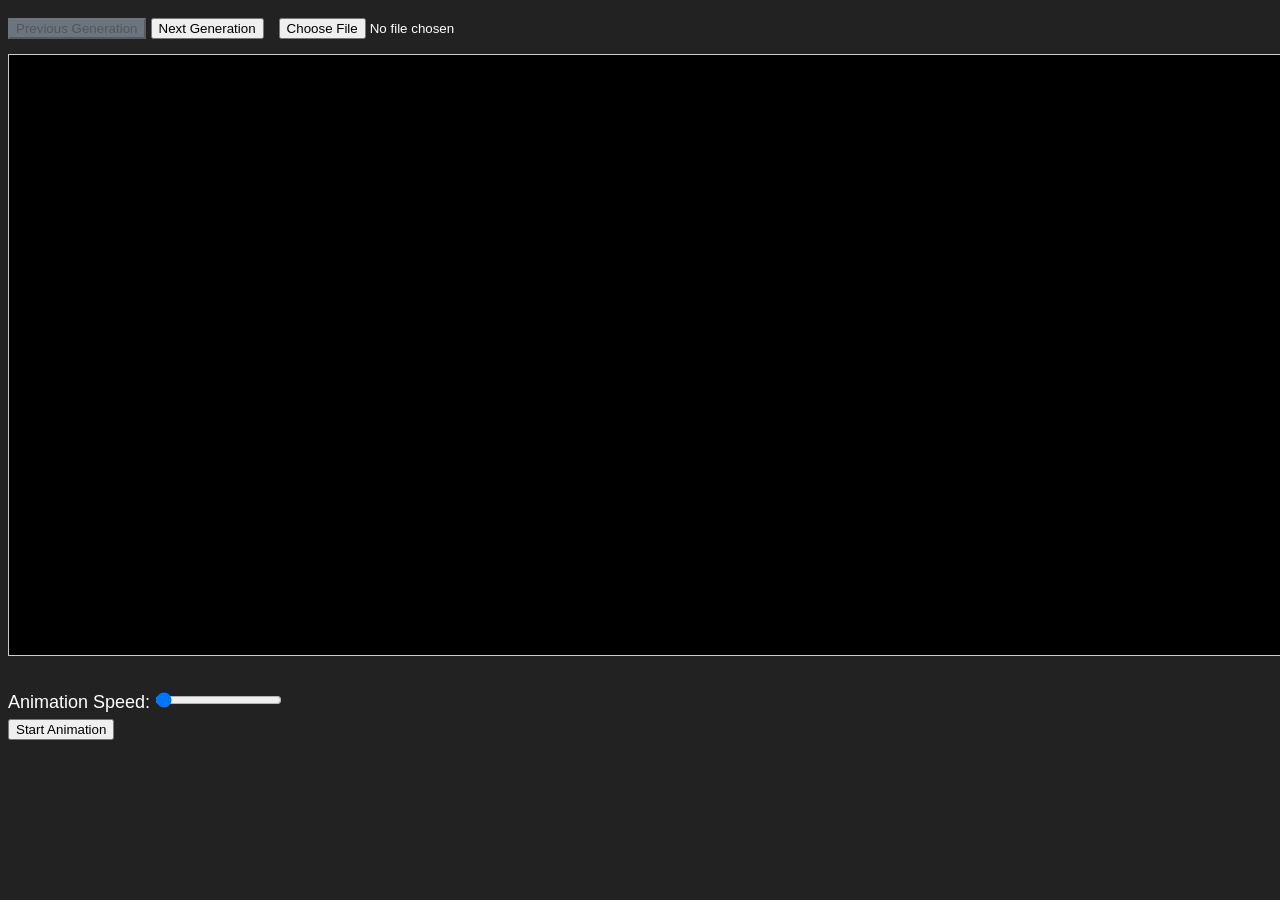
<file: Optimization/Mars Lander/Visualisation tool/index.html>
<!DOCTYPE html>
<html lang="en">
<head>
    <meta charset="UTF-8">
    <meta name="viewport" content="width=device-width, initial-scale=1.0">
    <title>Shuttle Visualization</title>
    <link rel="stylesheet" href="styles.css">
</head>
<body>
    <button id="prevGen" disabled>Previous Generation</button>
    <button id="nextGen">Next Generation</button>
    <input type="file" id="fileInput">
    <svg id="shuttle-visualization" width="1400" height="600"></svg>
    <br>
    <div class="slider-container">
        <label for="speed">Animation Speed:</label>
        <input type="range" id="speed" min="1" max="1000" value="10" step="10">
    </div>
    <button id="startAnimation">Start Animation</button>
    <div id="tooltip"></div>

    <div id="top-fitness-display">
        <!-- Overall top fitness values will be displayed here -->
    </div>
    
    <script src="visualization.js"></script>
</body>
</html>
</file>
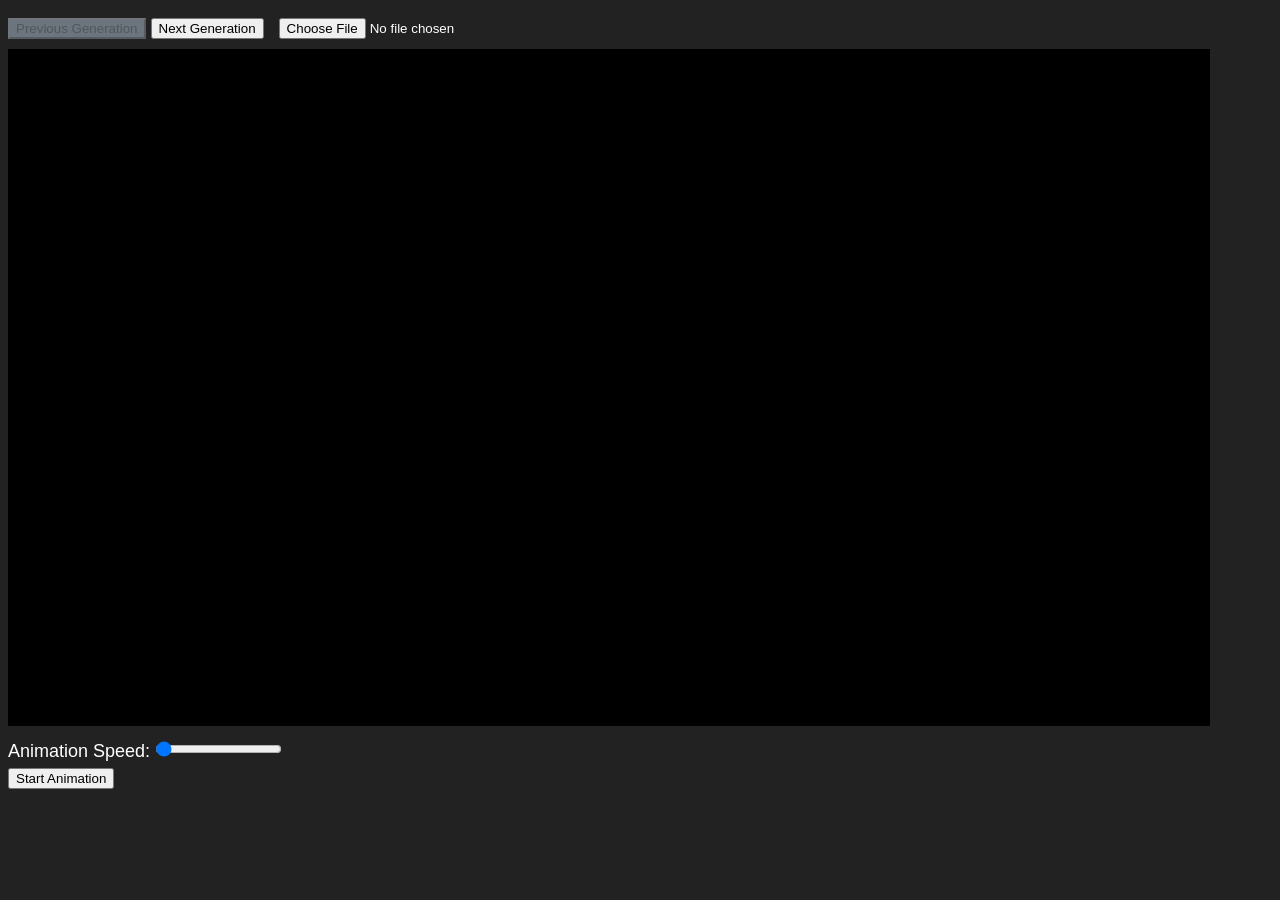
<file: Optimization/Search Race/Visualisation tool/index.html>
<!DOCTYPE html>
<html lang="en">
<head>
    <meta charset="UTF-8">
    <meta name="viewport" content="width=device-width, initial-scale=1.0">
    <title>Shuttle Visualization</title>
    <link rel="stylesheet" href="styles.css">
</head>
<body>
    <!-- Navigation buttons for previous and next generations -->
    <button id="prevGen" disabled>Previous Generation</button>
    <button id="nextGen">Next Generation</button>
    
    <!-- File input to load the shuttle path data -->
    <input type="file" id="fileInput">

    <!-- The SVG canvas where the shuttle paths and checkpoints will be visualized -->
    <svg id="svgCanvas" width="1200" height="675" style="border: 1px solid black;"></svg>
    
    <br>
    
    <!-- Slider control for adjusting the animation speed -->
    <div class="slider-container">
        <label for="speed">Animation Speed:</label>
        <input type="range" id="speed" min="1" max="1000" value="10" step="10">
        <!-- <input type="range" id="speed" min="50" max="1000" value="100" step="50"> -->
    </div>

    <!-- Button to start the animation -->
    <button id="startAnimation">Start Animation</button>

    <!-- Tooltip container for additional information (if needed) -->
    <div id="tooltip"></div>

    <!-- Container to display the top 3 overall fitness values -->
    <div id="topFitnessDisplay">
        <!-- Overall top fitness values will be dynamically inserted here -->
    </div>
    
    <!-- Link to the external JavaScript file -->
    <script src="visualization.js"></script>
</body>
</html>
</file>
<file: Optimization/Mars Lander/Visualisation tool/styles.css>
body {
    font-family: Arial, sans-serif;
    font-size: large;
    background-color: #222;
    color: #fff;
}

#controls {
    margin-bottom: 20px;
}

#shuttle-visualization {
    background-color: black;
    border: 1px solid #ccc;
    margin: 5px auto;
    display: block;
}

#top-fitness-display {
    margin-top: 10px;
    color: #fff;
}



/* //// */

button:hover {
    background-color: #0056b3;
    box-shadow: 0 4px 8px rgba(0, 0, 0, 0.2);
}

button:disabled {
    background-color: #6c757d;
    cursor: not-allowed;
}

input[type="file"] {
    margin: 10px;
}

#speed {
    margin: 10px 0;
    width: 10%;
}
</file>
<file: Optimization/Search Race/Visualisation tool/styles.css>
body {
    font-family: Arial, sans-serif;
    font-size: large;
    background-color: #222;
    color: #fff;
}

#controls {
    margin-bottom: 20px;
}

#shuttle-visualization {
    background-color: black;
    border: 1px solid #ccc;
    margin: 5px auto;
    display: block;
}

#top-fitness-display {
    margin-top: 10px;
    color: #fff;
}



/* //// */

button:hover {
    background-color: #0056b3;
    box-shadow: 0 4px 8px rgba(0, 0, 0, 0.2);
}

button:disabled {
    background-color: #6c757d;
    cursor: not-allowed;
}

input[type="file"] {
    margin: 10px;
}

#speed {
    margin: 10px 0;
    width: 10%;
}
</file>
